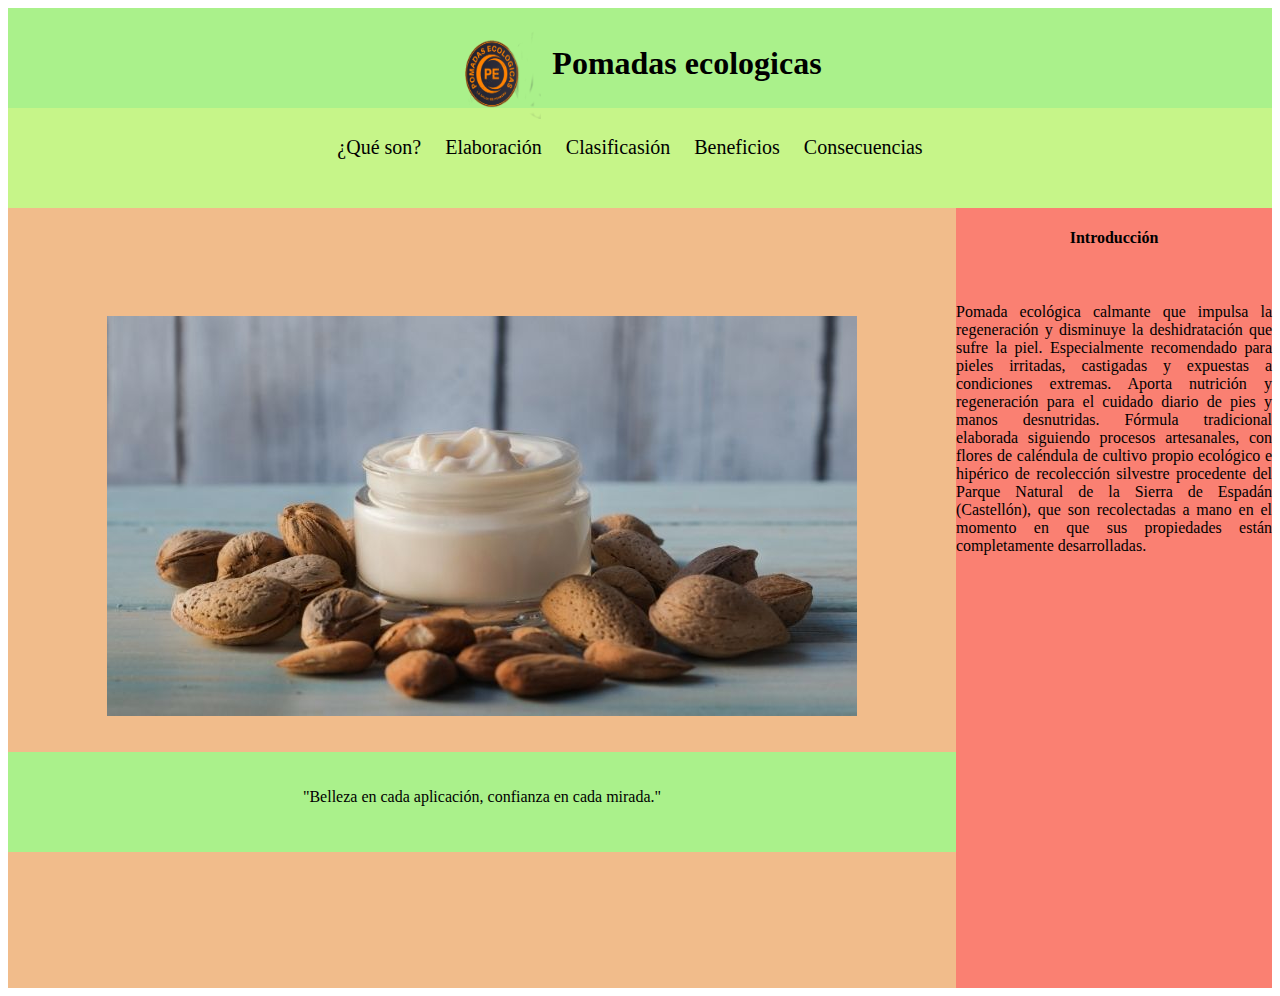
<file: index.html>
<html>
 <head>
 <title>Ejemplo de uso de la etiqueta DIV</title>
<link rel="stylesheet" type="text/css" href="pomadas2.css">

  </head>

 <body >
 <header class="header">
 <br>
 <font color="white">
 <center>
<table>
<tr>
<td><img src="Pomafdas2.png" width="90px" height="90px"></td>

<td><h1>Pomadas ecologicas </h1></td>
</tr>
</table>
 </center>
 </font>
 </header>

<nav class="nav" align="center">
    <center>  
<ul>
<font color=" #000000 ">
<br>
    <li><a href="Que son.html">¿Qué son?</a></li>
    <li><a href="Elaboracion.html">Elaboración</a></li>
    <li><a href="Clasificacion.html">Clasificasión</a></li>
    <li><a href="Beneficios.html">Beneficios</a></li>
    <li><a href="Concecuencias.html">Consecuencias</a></li>
</font>
    </center>
</ul>
</nav>

<main class="main">

<section class="section">
<br>
<br>
<br>
<br>
<br> 
<br>
<center>
<img src="cremas-naturales-para-la-cara-2.jpg">
<br>
<br>
<br>
 <header class="header">
<br>
<br>
"Belleza en cada aplicación, confianza en cada mirada."
</center>
 </section>

<aside class="aside">
 <justify-content:center>
<center>
<h4>Introducción</h4>
</center>
<br>
 <justify-content:center>
<center>
<p style="text-align: justify">
Pomada ecológica calmante que impulsa la regeneración y disminuye la deshidratación que sufre la piel. Especialmente recomendado para pieles irritadas, castigadas y expuestas a condiciones extremas.
Aporta nutrición y regeneración para el cuidado diario de pies y manos desnutridas.

Fórmula tradicional elaborada siguiendo procesos artesanales, con flores de caléndula de cultivo propio ecológico e hipérico de recolección silvestre procedente del Parque Natural de la Sierra de Espadán (Castellón), que son recolectadas a mano en el momento en que sus propiedades están completamente desarrolladas.</p>
</center>
 </aside>

 </main>
 </body>
 </html>
</file>
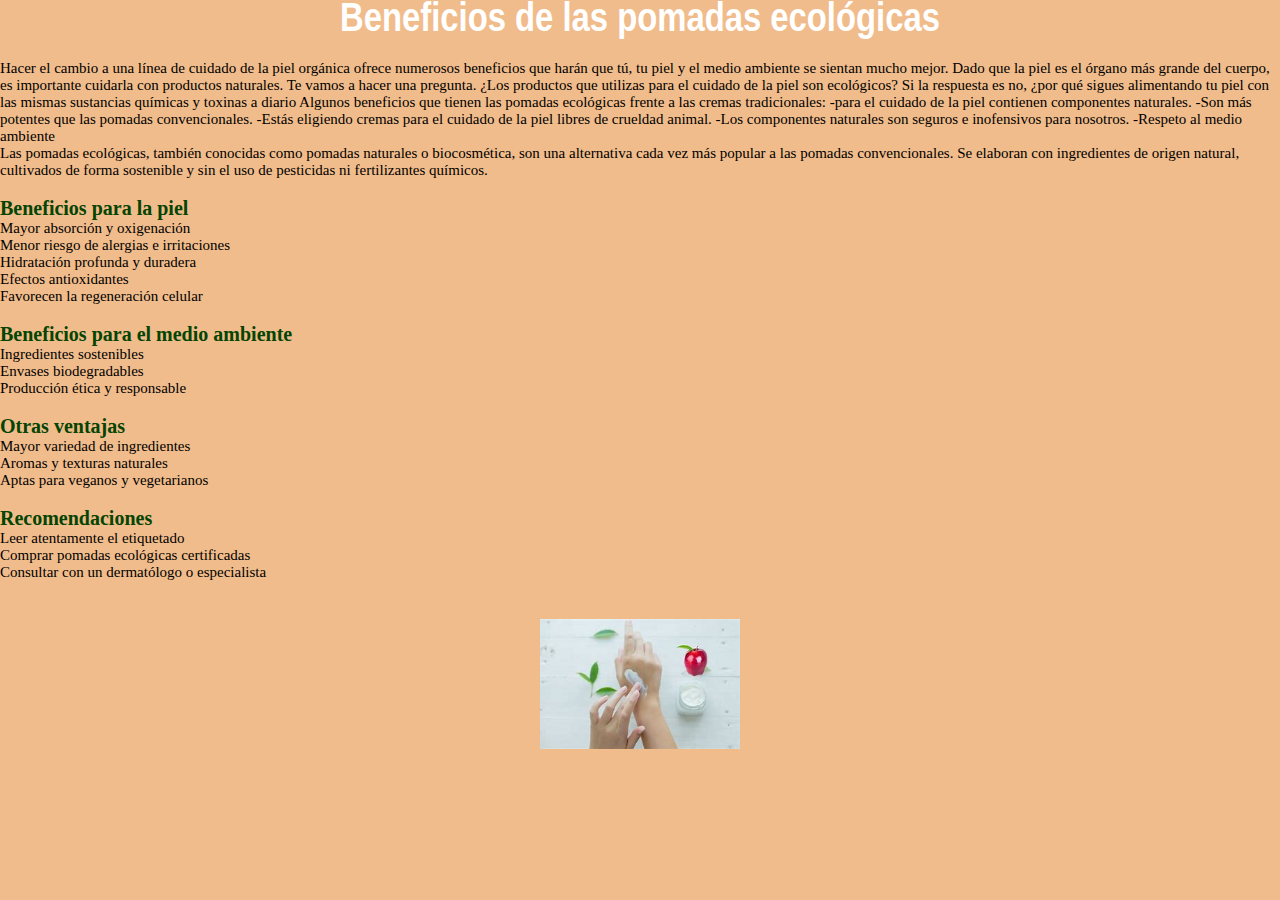
<file: Beneficios.html>
<!DOCTYPE html>
<html lang="es-Es">
        <head>
             <title>Beneficios de las pomadas ecológicas</title>
                     <style>
                     *{
                            margin:0;
                            padding:0;
                     }

                     body {
                            background:#f1bc8b;
                            font_family:Bitstream Charter;
                     }

                     h1 {
                            color:#054401;
                            font-size:20px;
                     }

                     h2 {
                            color:#ffffff;
                            font-size:40px;
                     }

                     p {
                            font-size:15px;
                     }

                     li {
                            font-size:15px;

                     #cabecera {
                            background-color:#D1F5B6;
                            width:100px;
                            height:100px;
                     }
                     
                     #pie {
                            background-color:#899C7F;
                            clear:both;
                            color:#900;
                            padding:10px;
                            width:100px;
                            text-aling:center;
                            height:100px;
                     }
                     </style>
</head>
<body>
         <div id-¨cabecera¨>
         </div>
         
<font face="Liberation Sans Narrow" size=5 color="c107db">
<center>
        <h2>Beneficios de las pomadas ecológicas</h2>
</font>
</center>
    </header>
    <main>
<br>
        <section class="introduccion">
            <p>Hacer el cambio a una línea de cuidado de la piel orgánica ofrece numerosos beneficios que harán que tú, tu piel y el medio ambiente se sientan mucho mejor.

Dado que la piel es el órgano más grande del cuerpo, es importante cuidarla con productos naturales. Te vamos a hacer una pregunta. ¿Los productos que utilizas para el cuidado de la piel son ecológicos? Si la respuesta es no, ¿por qué sigues alimentando tu piel con las mismas sustancias químicas y toxinas a diario
Algunos beneficios que tienen las pomadas  ecológicas frente a las cremas tradicionales:
-para el cuidado de la piel contienen componentes naturales.
-Son más potentes que las pomadas convencionales.
-Estás eligiendo cremas para el cuidado de la piel libres de crueldad animal.
-Los componentes naturales son seguros e inofensivos para nosotros.
-Respeto al medio ambiente</p>
            <p>Las pomadas ecológicas, también conocidas como pomadas naturales o biocosmética, son una alternativa cada vez más popular a las pomadas convencionales. 
Se elaboran con ingredientes de origen natural, cultivados de forma sostenible y sin el uso de pesticidas ni fertilizantes químicos.</p>
        </section>
<br>
        <section class="beneficios-piel">
            <h1>Beneficios para la piel</h1>
            <ul>
                <li>Mayor absorción y oxigenación</li>
                <li>Menor riesgo de alergias e irritaciones</li>
                <li>Hidratación profunda y duradera</li>
                <li>Efectos antioxidantes</li>
                <li>Favorecen la regeneración celular</li>
            </ul>
<br>
        </section>
        <section class="beneficios-medioambiente">
            <h1>Beneficios para el medio ambiente</h1>
            <ul>
                <li>Ingredientes sostenibles</li>
                <li>Envases biodegradables</li>
                <li>Producción ética y responsable</li>
            </ul>
<br>
        </section>
        <section class="otras-ventajas">
            <h1>Otras ventajas</h1>
            <ul>
                <li>Mayor variedad de ingredientes</li>
                <li>Aromas y texturas naturales</li>
                <li>Aptas para veganos y vegetarianos</li>
            </ul>
<br>
        </section>
        <section class="recomendaciones">
            <h1>Recomendaciones</h1>
            <ul>
                <li>Leer atentamente el etiquetado</li>
                <li>Comprar pomadas ecológicas certificadas</li>
                <li>Consultar con un dermatólogo o especialista</li>
            </ul>
<br>
        </section>
    </main>
    <footer>
           </footer>
            <br>
<center>
<table>
<tr>
<td><A HREF="index.html">
<img src="OIP (27).jpeg"title="Flash"width="200" height="130"></a>
</tr>
</table>
</center>
</body>
</html>
</file>
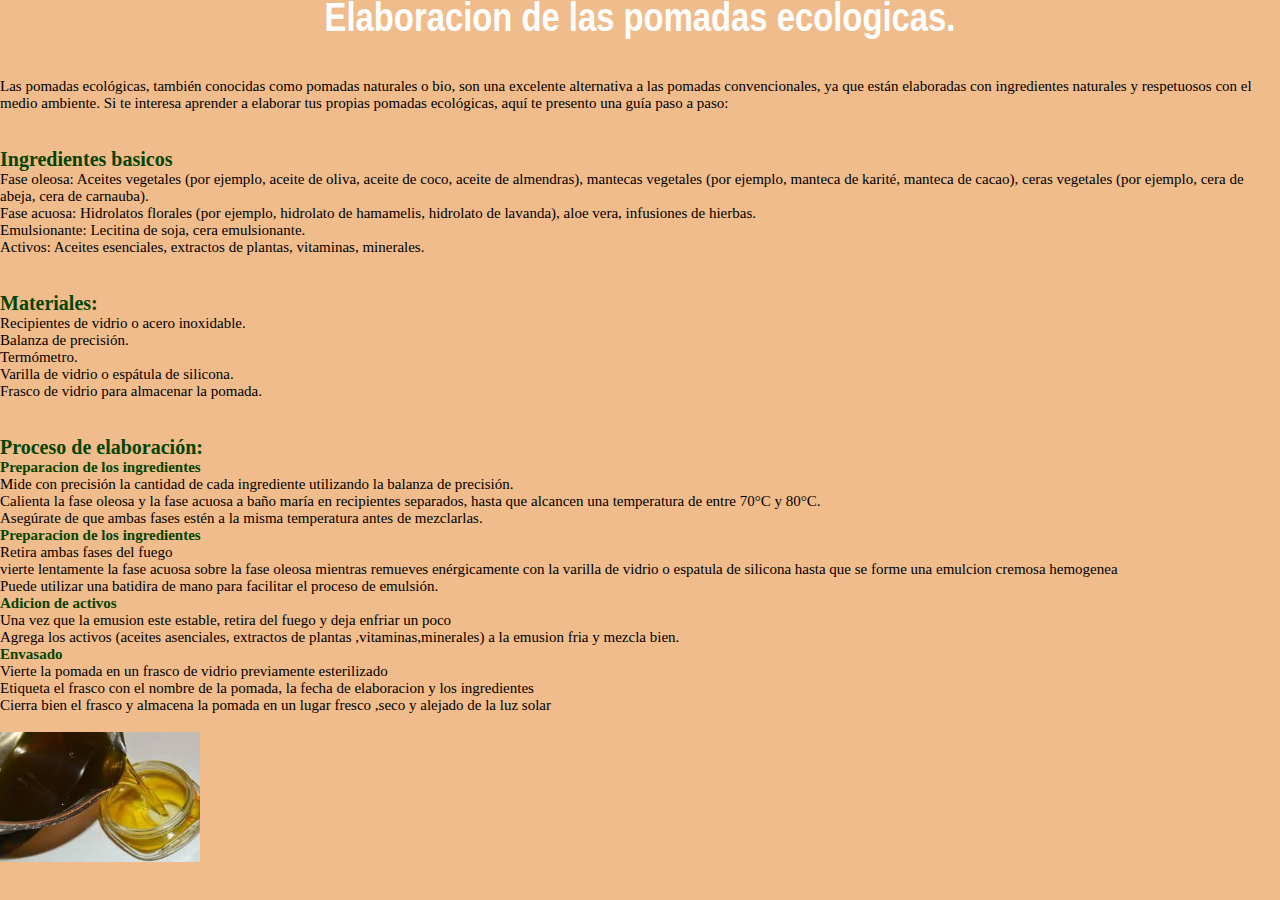
<file: Elaboracion.html>
<!DOCTYPE html>
<html lang="es-ES">
<head>
  <style>
                     *{
                            margin:0;
                            padding:0;
                     }

                     body {
                            background:#f1bc8b;
                            font_family:Bitstream Charter;
                     }

                     h1 {
                            color:#054401;
                            font-size:20px;
                     }

                     h2 {
                            color:#ffffff;
                            font-size:40px;
                     }
                     h3 {
                            color:#054401;
                            font-size:15px;
                     }


                     p {
                            font-size:15px;
                     }

                     li {
                            font-size:15px;

                     #cabecera {
                            background-color:
                            width:100px;
                            height:100px;
                     }
                     
                     #pie {
                            background-color:#899C7F;
                            clear:both;
                            color:#900;
                            padding:10px;
                            width:100px;
                            text-aling:center;
                            height:100px;
                     }
                     </style>
</head>

<body bgcolor="#d4efdf">
<font face="Liberation Sans Narrow" size=5 color="#1d8348">
<center>
    <h2>Elaboracion de las pomadas ecologicas.</h2>
</font>
</center>
<br>
<br>
<text-align:justify>
    <p>Las pomadas ecológicas, también conocidas como pomadas naturales o bio, son una excelente alternativa a las pomadas convencionales, ya que están elaboradas con ingredientes naturales y respetuosos con el medio ambiente.

Si te interesa aprender a elaborar tus propias pomadas ecológicas, aquí te presento una guía paso a paso:</p>
<br>
<br>

    <h1>Ingredientes basicos</h1>

    <ul>
        <li>Fase oleosa: Aceites vegetales (por ejemplo, aceite de oliva, aceite de coco, aceite de almendras), mantecas vegetales (por ejemplo, manteca de karité, manteca de cacao), ceras vegetales (por ejemplo, cera de abeja, cera de carnauba).</li>
        
        <li>Fase acuosa: Hidrolatos florales (por ejemplo, hidrolato de hamamelis, hidrolato de lavanda), aloe vera, infusiones de hierbas.</li>
        
        <li>Emulsionante: Lecitina de soja, cera emulsionante.</li>
        
        <li>Activos: Aceites esenciales, extractos de plantas, vitaminas, minerales.</li>
    </ul>
<br>
<br>

    <h1>Materiales:</h1>

    <ul>
        <li>Recipientes de vidrio o acero inoxidable.</li>
        <li>Balanza de precisión.</li>
        <li>Termómetro.</li>
        <li>Varilla de vidrio o espátula de silicona.</li>
        <li>Frasco de vidrio para almacenar la pomada.</li>
    </ul>
<br>
<br>

    <h1>Proceso de elaboración:</h1>

    <h3>Preparacion de los ingredientes</h3>
    <ul>
        <li>Mide con precisión la cantidad de cada ingrediente utilizando la balanza de precisión.</li>
        <li>Calienta la fase oleosa y la fase acuosa a baño maría en recipientes separados, hasta que alcancen una temperatura de entre 70°C y 80°C.</li>
        <li>Asegúrate de que ambas fases estén a la misma temperatura antes de mezclarlas.</li>
    <h3>Preparacion de los ingredientes</h3>
<ul>
<li>Retira ambas fases del fuego</li>
<li>vierte lentamente la fase acuosa sobre la fase oleosa mientras remueves enérgicamente con la varilla de vidrio o espatula de silicona hasta que se forme una emulcion cremosa hemogenea</li>
<li>Puede utilizar una batidira de mano para facilitar el proceso de emulsión.</li>

   <h3>Adicion de activos</h3>
<ul>
<li>Una vez que la emusion este estable, retira del fuego y deja enfriar un poco</li>
<li>Agrega los activos (aceites asenciales, extractos de plantas ,vitaminas,minerales) a la emusion fria y mezcla bien. </li>

  <h3>Envasado</h3>
<ul>
<li>Vierte la pomada en un frasco de vidrio previamente esterilizado</li>
<li>Etiqueta el frasco con el nombre de la pomada, la fecha de elaboracion y los ingredientes</li>
<li>Cierra bien el frasco y almacena la pomada en un lugar fresco ,seco y alejado de la luz solar</li>
<br>
<td><A HREF="index.html">
<td><img src="imagen3.jpeg" title="Flash"width="200" height="130"></td>
<br>
</body>
</html>
</file>
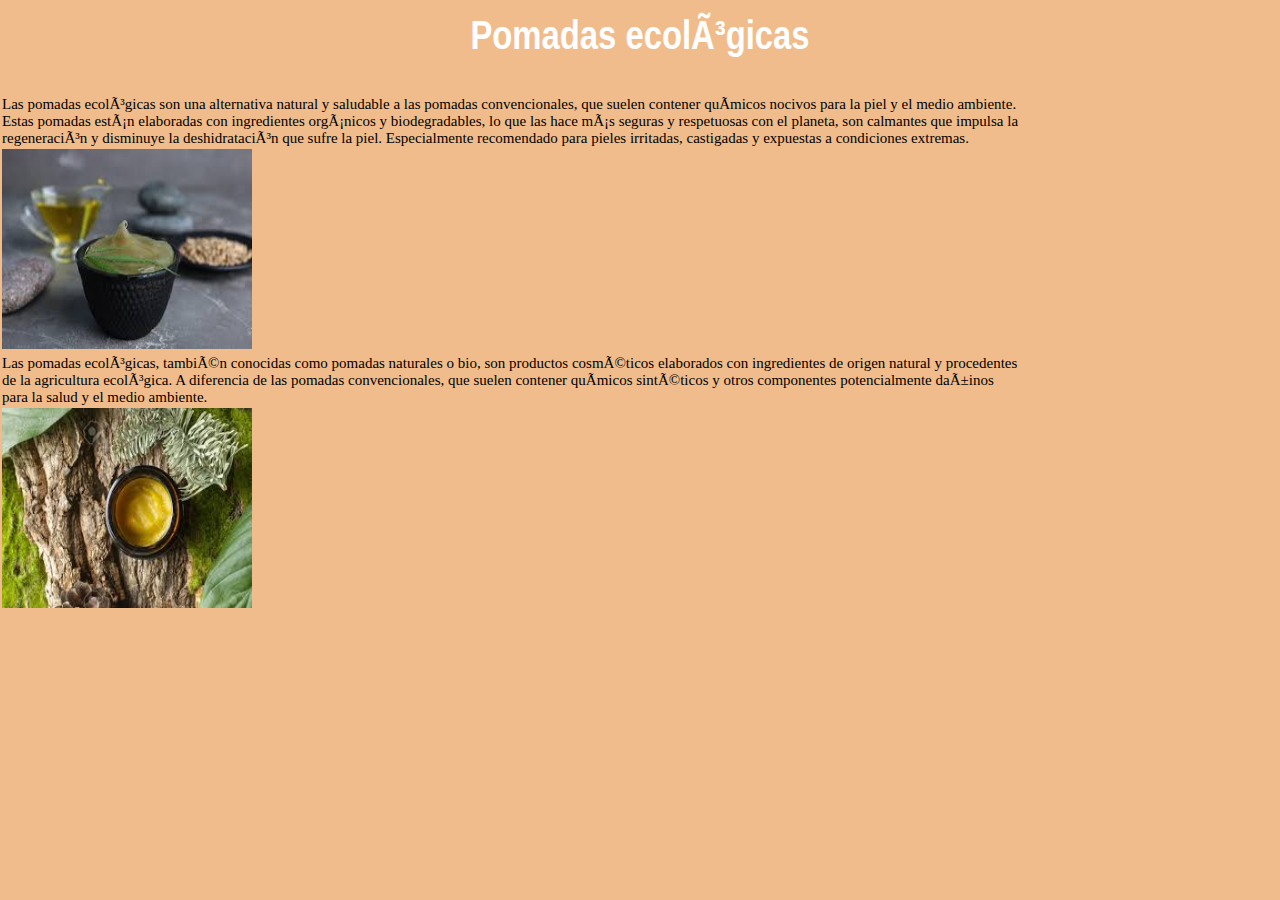
<file: Que son.html>
<!DOCTYPE html>
<html lang="es">
<head>
<style>
                     *{
                            margin:0;
                            padding:0;
                     }

                     body {
                            background:#f1bc8b;
                            font_family:Bitstream Charter;
                     }

                     h1 {
                            color:#054401;
                            font-size:20px;
                     }

                     h2 {
                            color:#ffffff;
                            font-size:40px;
                     }

                     p {
                            font-size:15px;
                     }

                     li {
                            font-size:15px;

                     #cabecera {
                            background-color:
                            width:100px;
                            height:100px;
                     }
                     
                     #pie {
                            background-color:#899C7F;
                            clear:both;
                            color:#900;
                            padding:10px;
                            width:100px;
                            text-aling:center;
                            height:100px;
                     }
                     </style>
</head>

    <meta charset="UTF-8">
    <meta name="viewport" content="width=device-width, initial-scale=1.0">
    <title>Pomadas ecológicas</title>
</head>
<body bgcolor="16f5f8">
<br>
<table width="80%"; aling="center">
<tr>
<font face="Liberation Sans Narrow" size=6 color="#148f77">
<center>
    <h2>Pomadas ecológicas</h2>
</center>
</font>
<br>
<justify-content:center;>
<center>
<td><p style="text-aling: justify;">Las pomadas ecológicas son una alternativa natural y saludable a las pomadas convencionales, que suelen contener químicos nocivos para la piel y el medio ambiente. Estas pomadas están elaboradas con ingredientes orgánicos y biodegradables, lo que las hace más seguras y respetuosas con el planeta, son calmantes que impulsa la regeneración y disminuye la deshidratación que sufre la piel. Especialmente recomendado para pieles irritadas, castigadas y expuestas a condiciones extremas.</p>
<tr>
<center>
<td><img src="imagen 1.jpeg"  width="250" height="200"></td>
</center>
<tr>
<td><p style="text-aling: justify;"> Las pomadas ecológicas, también conocidas como pomadas naturales o bio, son productos cosméticos elaborados con ingredientes de origen natural y procedentes de la agricultura ecológica.
A diferencia de las pomadas convencionales, que suelen contener químicos sintéticos y otros componentes potencialmente dañinos para la salud y el medio ambiente.</p> 
<tr>
<td><A HREF="index.html">
<img src="imagen2.jpeg"  width="250" height="200"></td> 
</center>
<tr>
</table>
</body>
</html>
</file>
<file: pomadas2.css>
.header{background: #aaf18b;
       width:100%;
       height:100px;
        }

.nav{background:#c6f589 ;
       width:100%;
       height:100px;
        }
    
 ul{
    list-style:none;
    padding:10px;
    margin:0;
    }

 li{
   display:inline;/*Hace que los items del menu esten en una linea horizontal
 */
   margin-right:20px;/*Espacio entre los items del menu */
  }
 
 a{
   text-decoration:blue;
   color: #000000;
   font-size:20px;
   }

 nav a:hover{
    text-decoration:underline;
    }


.main{background:yellow;
       width:100%;
       height:calc(100vh - 120px);
       display:flex;
       justify-content:center;
       aling-items:center;
       }

.section{background:#f1bc8b;
       width:75%;
       height:100%;
       }


.aside{background: #FA8072 ;
       width:25%;
       height:100%;
       }

.footer{background:#808080;
       width:100%;
       height:100px;
       }
</file>
